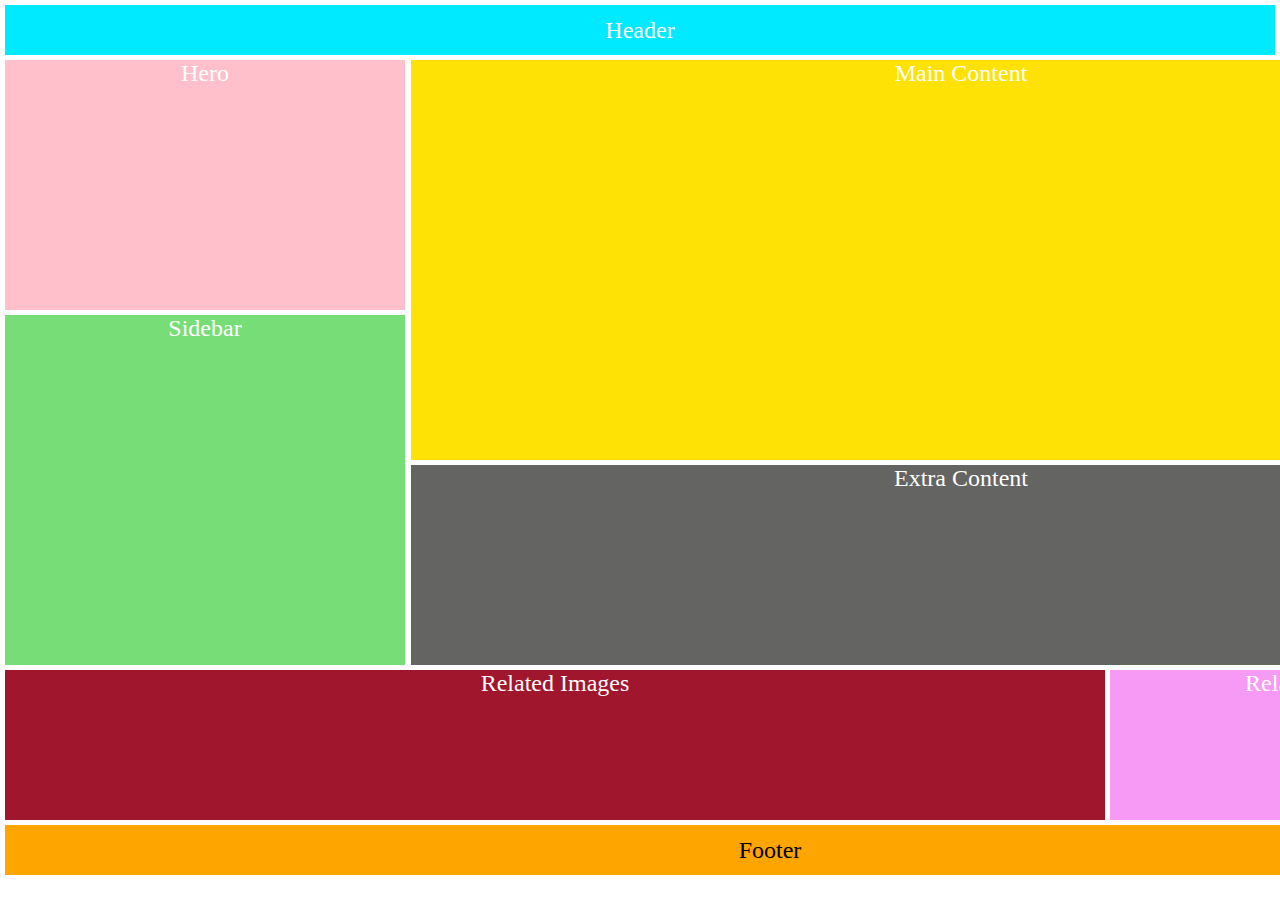
<file: index.html>
<!DOCTYPE html>
<html lang="en">

<head>
    <meta charset="UTF-8">
    <meta http-equiv="X-UA-Compatible" content="IE=edge">
    <meta name="viewport" content="width=device-width, initial-scale=1.0">
    <title>Flex</title>
    <link rel="stylesheet" href="style.css">
</head>

<body>

    <header>
        <nav>
            Header
        </nav>
    </header>


    <main>

        <div id="left-div">

            <div class="container">
                <div id="hero-div">Hero</div>
                <div id="Side-bar">Sidebar</div>

            </div>

        </div>


        <div id="right-div">

            <div class="container2">
                <div id="main-content">Main Content</div>
                <div id="Extra-content">Extra Content</div>
            </div>
        </div>


        <div class="container3">
            <div id="related-images">Related Images</div>
            <div id="related-posts">Related Posts</div>
        </div>

        <footer>
            Footer
        </footer>



    </main>


</body>

</html>
</file>
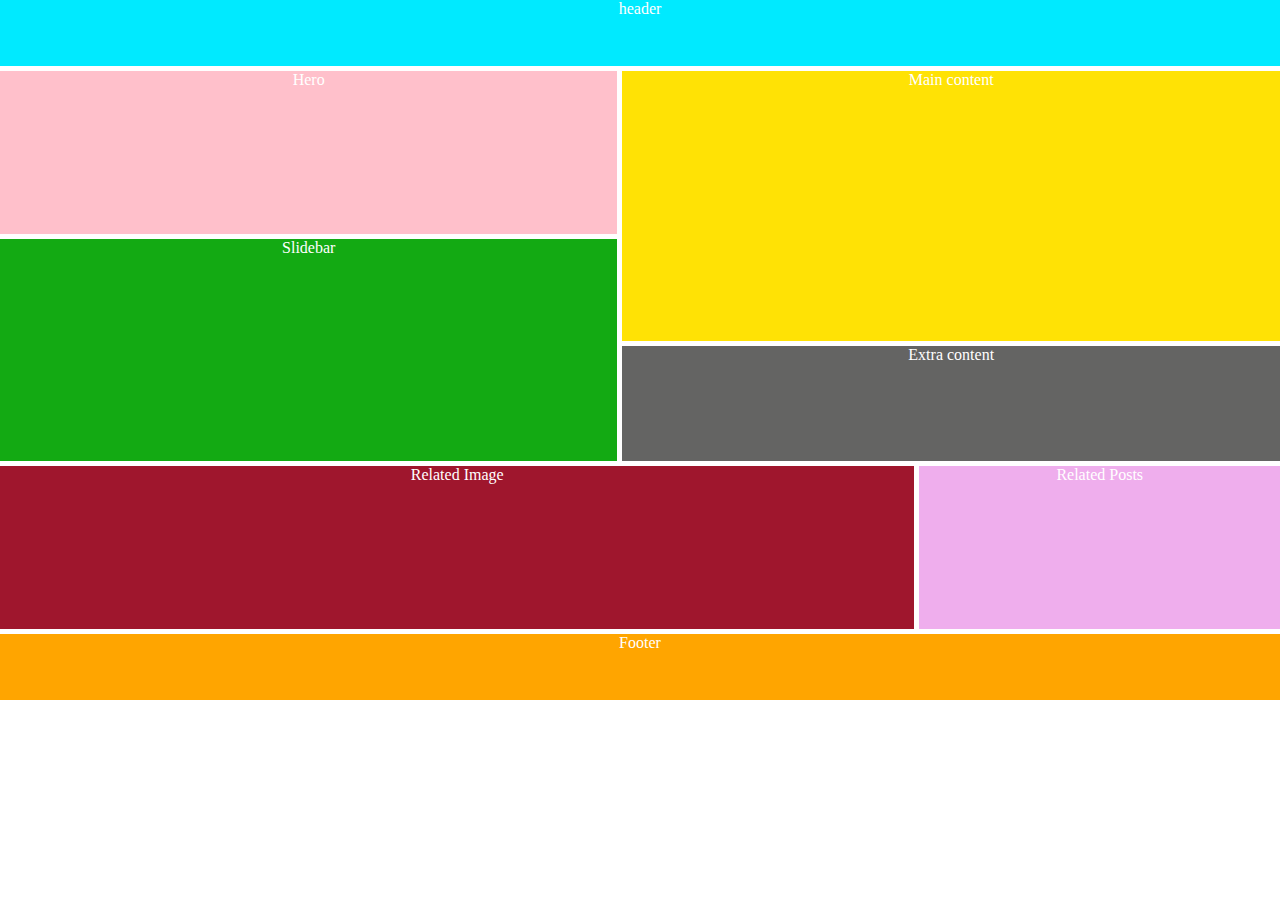
<file: grid.html>
<!DOCTYPE html>
<html lang="en">
<head>
    <meta charset="UTF-8">
    <meta http-equiv="X-UA-Compatible" content="IE=edge">
    <meta name="viewport" content="width=device-width, initial-scale=1.0">
    <title>Grid</title>
    <link rel="stylesheet" href="grid.css">
</head>
<body>
    


        
    

   
    <div class="container1">
        
                <div class="header">header</div>
                <div class="hero">Hero</div>
                <div class="slide-bar">Slidebar</div>
                <div class="main-content">Main content</div>
                <div class="extra-content">Extra content</div> 
                <div class="related-image">Related Image</div> 
                <div class="related-posts">Related Posts</div> 
                <div class="footer">Footer</div> 

            </div>
        



         


</body>
</html>
</file>
<file: style.css>
body{
    margin:5px;
    font-size:x-large;
}

main{
    width:1530px;
}

nav{
    color: white;
    display: flex;
    justify-content: center;
    align-items: center;
    height: 50px;
    background-color: rgb(0, 234, 255);
    margin-bottom: 5px;
}

#left-div{
    display: inline-block;
}

#right-div{
    display: inline-block;
    width:auto;
}

.container{
    display:flex; 
    flex-direction: column;
    align-items: flex-start;
} 
.container2 {
    display:flex;
    flex-direction: column;
    justify-content: end;
}
#hero-div{
    color: white;
    text-align: center;
    background-color: pink;
    width:400px;
    height: 250px;
    margin-bottom: 5px;
}
#Side-bar{
    color: white;
    text-align: center;
    background-color: rgb(119, 222, 119);
    width:400px;
    height: 350px;
}

#main-content{
    color: white;
    text-align: center;
    background-color: rgb(255, 226, 5);
    width:1100px;
    height: 400px;
    margin-bottom: 5px;
}
#Extra-content{
    color: white;
    text-align: center;
    background-color: rgb(100, 100, 99);
    width:1100px;
    height: 200px;
    margin-bottom: 5px;
}
#related-images{
    color: white;
    text-align: center;
    background-color: rgb(159, 22, 45);
    width:1100px;
    height: 150px;
    margin-bottom: 5px;
}
#related-posts{
    color: white;
    text-align: center;
    background-color: rgb(246, 154, 245);
    width:400px;
    height: 150px;
    margin-bottom: 5px;
    margin-left:5px;
}
.container3{
    display: flex;
}
footer{
    display: flex;
    justify-content: center;
    align-items: center;
    background-color: orange;
    height:50px;
}
</file>
<file: grid.css>
*{
    margin:0%;
    padding:0%;
    box-sizing: border-box;
}

nav{
    text-align: center;
    color:white;
    background-color: rgb(0, 234, 255);
    height:50px;
    display: flex;
    align-items: center;
    justify-content: center;
}

.container1{
    height: 700px;
    display: grid;
    grid-template-columns: repeat(12, auto);
    grid-template-rows: repeat(12, auto);
    row-gap:5px;
    column-gap: 5px;
}

.header{
    color: white;
    background-color: rgb(0, 234, 255);
    grid-area: 1/1/2/13;
    text-align: center;
}

.hero{
    color: white;
    text-align: center;
    background-color: pink;
    grid-area:2/1/5/7;
}


.slide-bar{
    color: white;
    text-align: center;
    background-color: rgb(19, 170, 19);
    grid-area:5/1/9/7;
}
.main-content{
    color: white;
    text-align: center;
    background-color: rgb(255, 226, 5); 
    grid-area:2/7/7/13;
}
.extra-content{
    color: white;
    text-align: center;
    background-color: rgb(100, 100, 99);
    grid-area:7/7/9/13;
}
.related-image{

    color: white;
    text-align: center;
    background-color: rgb(159, 22, 45); 
    grid-area:9/1/12/10;
}
.related-posts{
    color: white;
    text-align: center;
    background-color: rgb(239, 174, 237);
    grid-area:9/10/12/13;
}
.footer{
    text-align: center;
    background-color: orange;
    grid-area:12/1/13/13;
    color:white;
}
</file>
